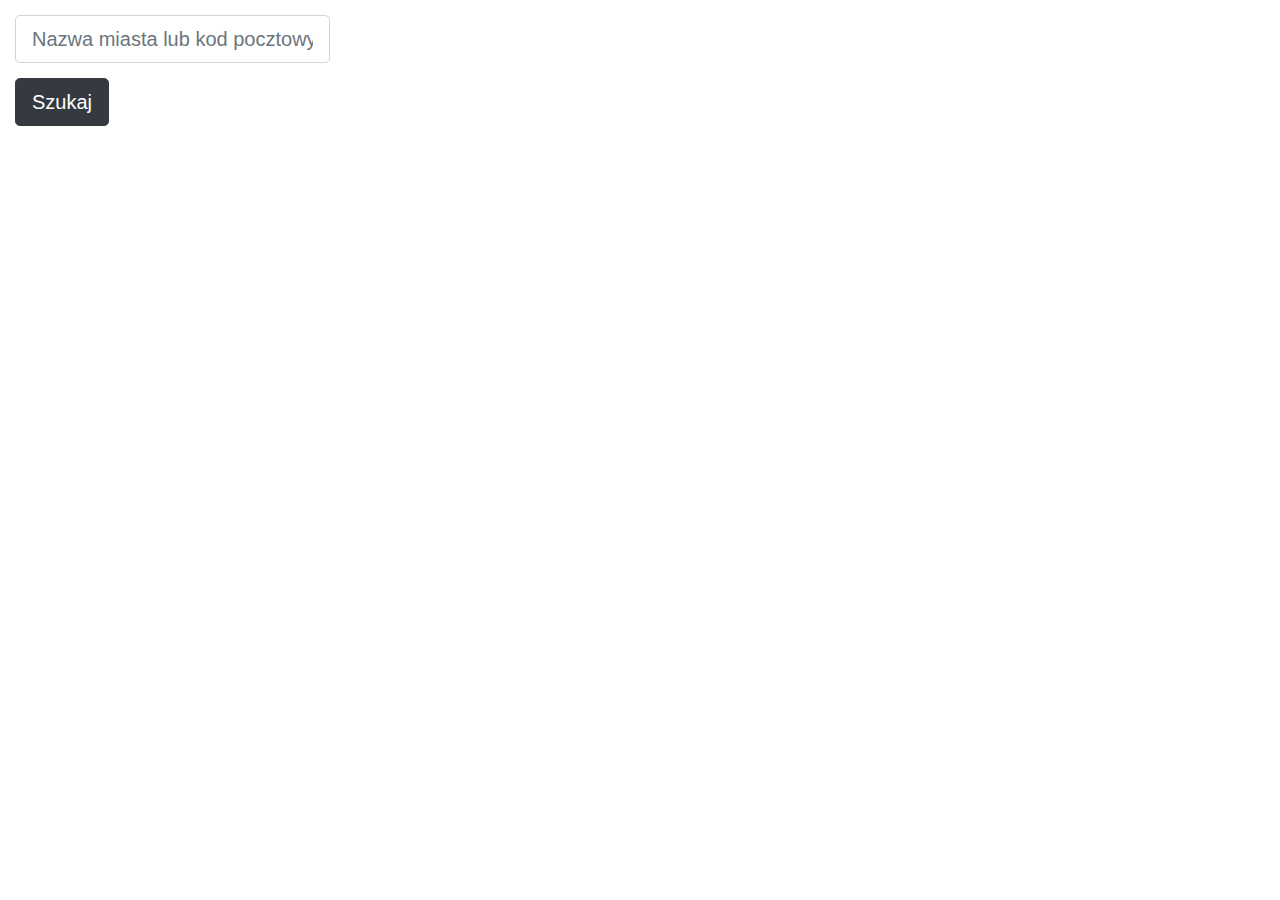
<file: Pogodynka/index.html>
<html>
    <head>
        <link rel="stylesheet" href="style.css">
        <link rel="stylesheet" href="https://maxcdn.bootstrapcdn.com/bootstrap/4.0.0/css/bootstrap.min.css" integrity="sha384-Gn5384xqQ1aoWXA+058RXPxPg6fy4IWvTNh0E263XmFcJlSAwiGgFAW/dAiS6JXm" crossorigin="anonymous">
        <link href="https://fonts.googleapis.com/css2?family=Varela+Round&display=swap" rel="stylesheet">
    </head>
    <body> 
        <div class=input-group-lg id="searchContainer">
            <input class="form-control" aria-describedby="basic-addon2" id="searchInput" placeholder="Nazwa miasta lub kod pocztowy">
            <button class="btn  btn-lg btn-dark" type="button" id="searchBtn">Szukaj</button>
        </div>
        <div id="weatherContainer">
            <div id="weatherDescription">
                <h1 id="cityHeader"></h1>
                <div><img id="documentIconImg"></div>
                <div id="weatherMain">
                    <div id="temperature"></div>
                    <hr>
                    <div id="weatherDescriptionHeader"></div>
                    <hr>
                </div>
                <div id="windSpeed" class="bottom-details"></div>
                <div id="humidity" class="bottom-details"></div>
            </div>
        </div>
        <script src="script.js" ></script>
    </body>
</html>
</file>
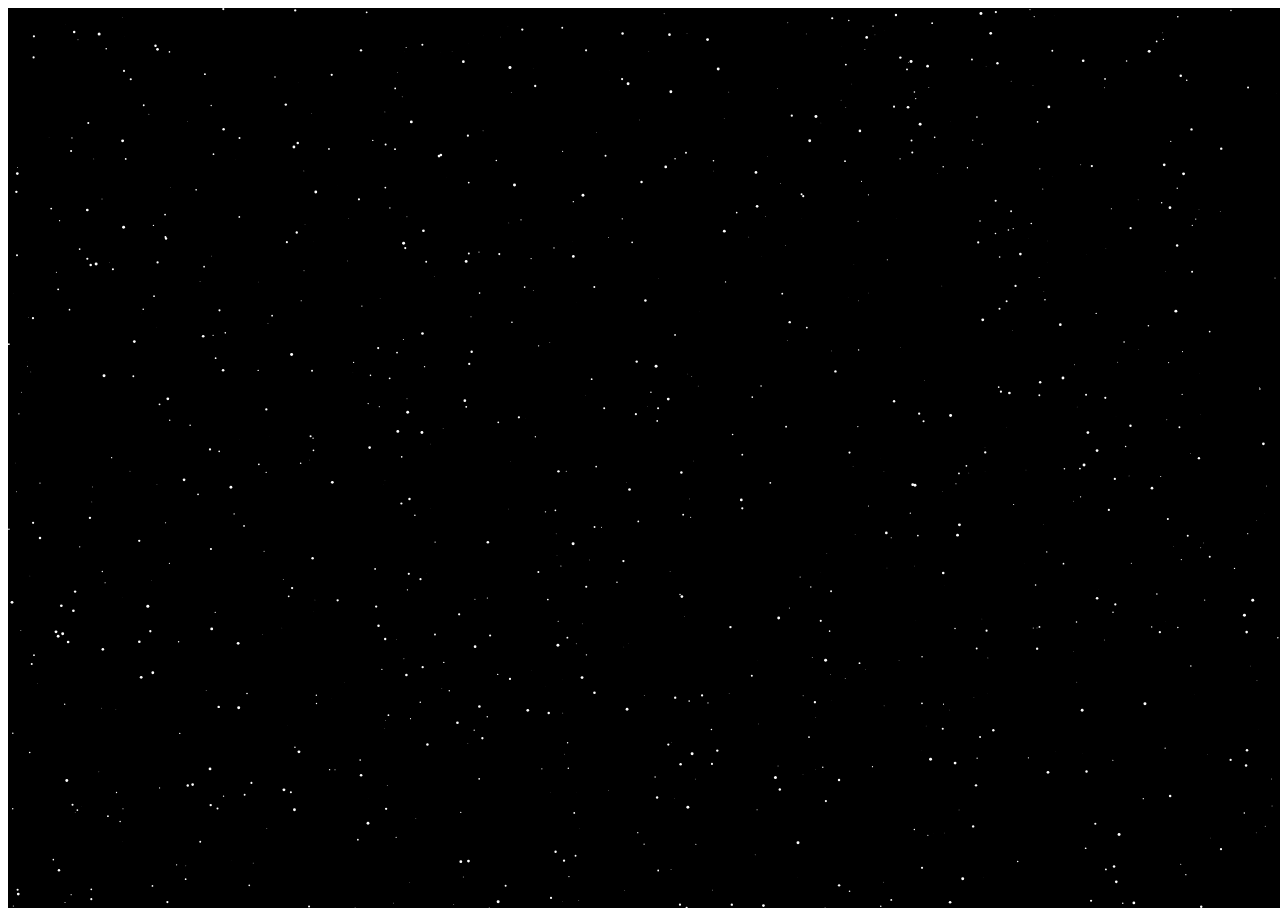
<file: Snow/index.html>
<!DOCTYPE html>
<html lang="en">
<head>
    <meta charset="UTF-8">
    <meta name="viewport" content="width=device-width, initial-scale=1.0">
    <title>Snow</title>
</head>
<body>
    <canvas></canvas>
    <script src="main.js"></script>
</body>
</html>
</file>
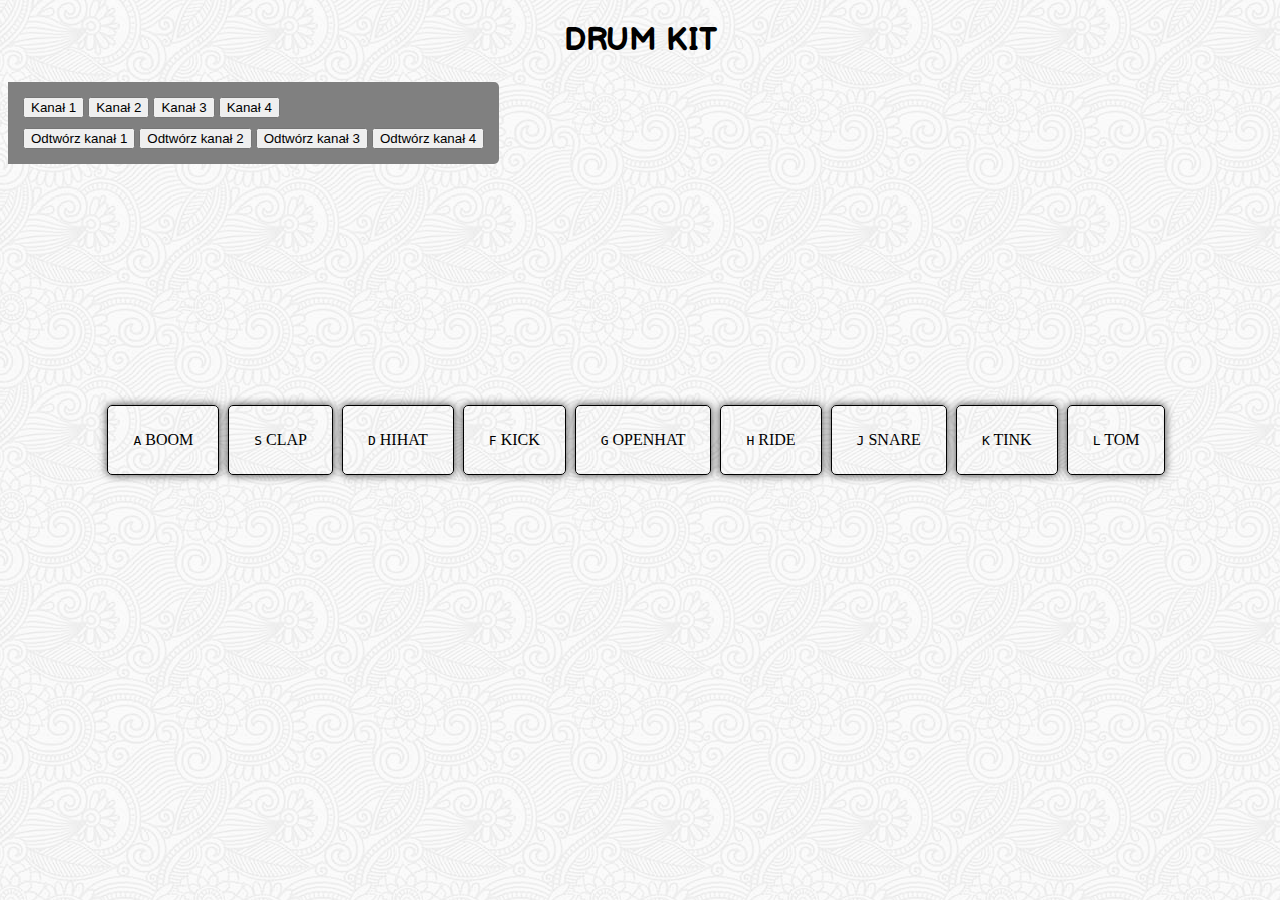
<file: SoundKit/index.html>
<!DOCTYPE html>
<html lang="en">

<head>
    <meta charset="UTF-8">
    <meta name="viewport" content="width=device-width, initial-scale=1.0">
    <title>DrumKit</title>
    <link rel="stylesheet" href="style.css">
    <link href="https://fonts.googleapis.com/css2?family=Balsamiq+Sans&display=swap" rel="stylesheet">
    <link href="https://cdn.jsdelivr.net/npm/bootstrap@5.0.0-beta1/dist/css/bootstrap.min.css" rel="stylesheet" integrity="sha384-giJF6kkoqNQ00vy+HMDP7azOuL0xtbfIcaT9wjKHr8RbDVddVHyTfAAsrekwKmP1" crossorigin="anonymous">

</head>

<body>
    <h1>DRUM KIT</h1>
    <audio src="sounds/boom.wav" id="boom"></audio>
    <audio src="sounds/clap.wav" id="clap"></audio>
    <audio src="sounds/hihat.wav" id="hihat"></audio>
    <audio src="sounds/kick.wav" id="kick"></audio>
    <audio src="sounds/openhat.wav" id="openhat"></audio>
    <audio src="sounds/ride.wav" id="ride"></audio>
    <audio src="sounds/snare.wav " id="snare"></audio>
    <audio src="sounds/tink.wav" id="tink"></audio>
    <audio src="sounds/tom.wav" id="tom"></audio>

    <div class="sounds">
       
        <span class="boom"><kbd>A</kbd>  Boom</span>
        <span class="clap"><kbd>S</kbd>  Clap</span>
        <span class="hihat"><kbd>D</kbd> Hihat</span>
        <span class="kick"><kbd>F</kbd>  Kick</span>
        <span class="openhat"><kbd>G</kbd> Openhat</span>
        <span class="ride"><kbd>H</kbd>  Ride</span>
        <span class="snare"><kbd>J</kbd> Snare</span>
        <span class="tink"><kbd>K</kbd>  Tink</span>
        <span class="tom"><kbd>L</kbd>   Tom</span>

    </div>

<div id="buttons">

    <div class="btn-group-vertical">

    <button id="recordBtn1"  class="btn btn-danger record-button">Kanał 1</button>
    <button id="recordBtn2" class="btn btn-danger record-button">Kanał 2</button>
    <button id="recordBtn3" class="btn btn-danger record-button">Kanał 3</button>
    <button id="recordBtn4" class="btn btn-danger record-button">Kanał 4</button>

    </div>

    <div class="btn-group-vertical">

    <button id="playBtn1"  class="btn btn-outline-dark play-button">Odtwórz kanał 1</button>
    <button id="playBtn2" class="btn btn-outline-dark play-button">Odtwórz kanał 2</button>
    <button id="playBtn3" class="btn btn-outline-dark play-button">Odtwórz kanał 3</button>
    <button id="playBtn4" class="btn btn-outline-dark play-button">Odtwórz kanał 4</button>

    </div>

</div>
    
    <script type="text/javascript" src="main.js"></script>
</body>

</html>
</file>
<file: Pogodynka/style.css>
body{
    font-family: 'Varela Round', sans-serif;
    
}
#weatherContainer {
    margin-top:150px;
    text-align: center;
    color:white;
    padding:75px;
    overflow:hidden;
    border-radius: 15px;
    position: absolute;
    
}

#weatherContainer h1 {
    text-align: center;
    font-size: 64px;
}
#searchContainer {
    
    position: absolute;  
    padding: 15px;
    position: center;
}
#searchContainer input {
    width: 315px;

}
#searchBtn{
    margin-top:15px;
    text-align: right;
}

.searchControl {
    border: none;
    border-radius: 5px;
    padding: 5px;
}
#weatherMain {
    display: block;
    margin-bottom: 20px;
}
#weatherMain div {
    display: inline-block;
}
#weatherDescriptionHeader {
    font-size: 28px;
    vertical-align: 50%;
}
#temperature {
    font-size: 38px;
    vertical-align: 25%;
}
.bottom-details {
    display: block;
    font-size: 24px;
    text-align: right;
}
#windSpeed , #humidity {
    text-align: center;
}
</file>
<file: SoundKit/style.css>
body{
    background-image: url('symphony.png');
}
h1{
    text-align: center;
    font-family: 'Balsamiq Sans';

}
.transition {
    animation: scale 0.3s;
}

@keyframes scale {
     50% {
        transform: scale(1.2);
        background-color:#da2a2a;
    }
   
}

span {
    text-align: center;
    display: inline-block;
    text-transform: uppercase;
    border: 1px solid black;
    border-radius:5px;
    padding:25px;
    margin-left: 5px;
    -webkit-box-shadow: 0px 0px 9px 0px rgba(0,0,0,0.75);
    -moz-box-shadow: 0px 0px 9px 0px rgba(0,0,0,0.75);
    box-shadow: 0px 0px 9px 0px rgba(0,0,0,0.75);
}
.sounds {

    text-align: center;
    position: absolute;
    top:45%;
    left:8%;
}
#buttons {
    display: inline-block;
    background-color:gray;
    border-radius:0 5px 5px 0 ;
    padding:5px;
    
}
.btn-group-vertical{
    margin:10px;
}
</file>
